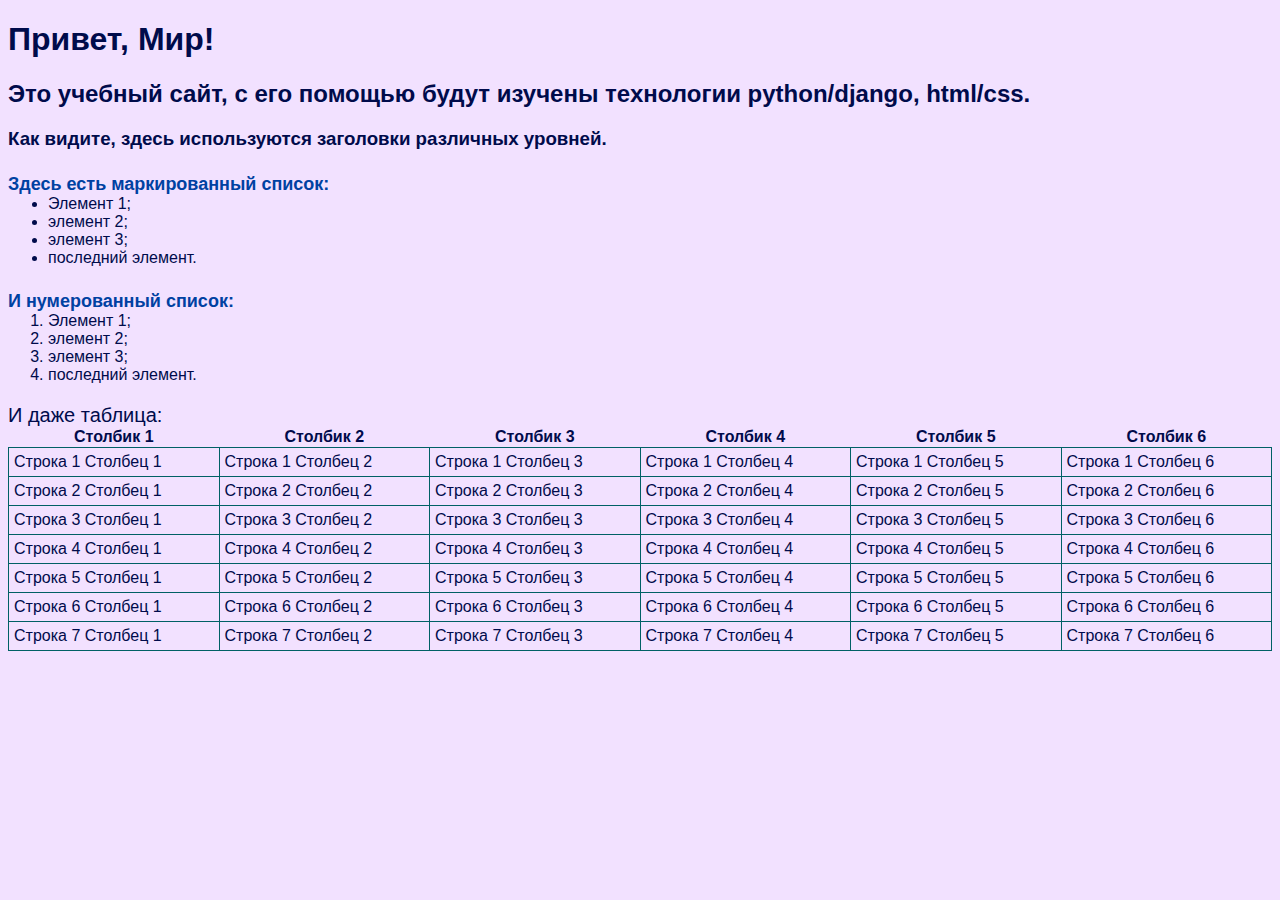
<file: firstwebpage/firstwebpage/flatpages/templates/index.html>
<!DOCTYPE html>
<html>
    <head>
        <link rel="stylesheet" href="../static/index.css">
        <!-- <link rel="stylesheet" href="{ STATIC_URL }/static/index.css"> -->
        <title>Привет, Мир!</title>
    </head>
    <body>
        <h1>Привет, Мир!</h1>
        <h2>Это учебный сайт, с его помощью будут изучены технологии 
            python/django, html/css.</h2>
        <h3>Как видите, здесь используются заголовки различных 
            уровней.</h3>
        <h4>Здесь есть маркированный список:</h4>
        
		<ul>
            <li>Элемент 1;</li>
            <li>элемент 2;</li>
            <li>элемент 3;</li>
            <li>последний элемент.</li>
        </ul>
		
        <h4>И нумерованный список:</h4>
        
		<ol>
            <li>Элемент 1;</li>
            <li>элемент 2;</li>
            <li>элемент 3;</li>
            <li>последний элемент.</li>
        </ol>
		
        <p>И даже таблица:</p>
        <table style="border: none">
            <thead>
                <tr>
                    <th>Столбик 1</th>
                    <th>Столбик 2</th>
                    <th>Столбик 3</th>
                    <th>Столбик 4</th>
                    <th>Столбик 5</th>
                    <th>Столбик 6</th>
                </tr>
            </thead>
            <tr>
                <td>Строка 1 Столбец 1</td>
                <td>Строка 1 Столбец 2</td>
                <td>Строка 1 Столбец 3</td>
                <td>Строка 1 Столбец 4</td>
                <td>Строка 1 Столбец 5</td>
                <td>Строка 1 Столбец 6</td>
            </tr>
            <tr>
                <td>Строка 2 Столбец 1</td>
                <td>Строка 2 Столбец 2</td>
                <td>Строка 2 Столбец 3</td>
                <td>Строка 2 Столбец 4</td>
                <td>Строка 2 Столбец 5</td>
                <td>Строка 2 Столбец 6</td>
            </tr>
            <tr>
                <td>Строка 3 Столбец 1</td>
                <td>Строка 3 Столбец 2</td>
                <td>Строка 3 Столбец 3</td>
                <td>Строка 3 Столбец 4</td>
                <td>Строка 3 Столбец 5</td>
                <td>Строка 3 Столбец 6</td>
            </tr>
			<tr>
                <td>Строка 4 Столбец 1</td>
                <td>Строка 4 Столбец 2</td>
                <td>Строка 4 Столбец 3</td>
                <td>Строка 4 Столбец 4</td>
                <td>Строка 4 Столбец 5</td>
                <td>Строка 4 Столбец 6</td>
            </tr>
            <tr>
                <td>Строка 5 Столбец 1</td>
                <td>Строка 5 Столбец 2</td>
                <td>Строка 5 Столбец 3</td>
                <td>Строка 5 Столбец 4</td>
                <td>Строка 5 Столбец 5</td>
                <td>Строка 5 Столбец 6</td>
            </tr>
            <tr>
                <td>Строка 6 Столбец 1</td>
                <td>Строка 6 Столбец 2</td>
                <td>Строка 6 Столбец 3</td>
                <td>Строка 6 Столбец 4</td>
                <td>Строка 6 Столбец 5</td>
                <td>Строка 6 Столбец 6</td>
            </tr>
            <tr>
                <td>Строка 7 Столбец 1</td>
                <td>Строка 7 Столбец 2</td>
                <td>Строка 7 Столбец 3</td>
                <td>Строка 7 Столбец 4</td>
                <td>Строка 7 Столбец 5</td>
                <td>Строка 7 Столбец 6</td>
            </tr>
        </table>
    </body>
</html>
</file>
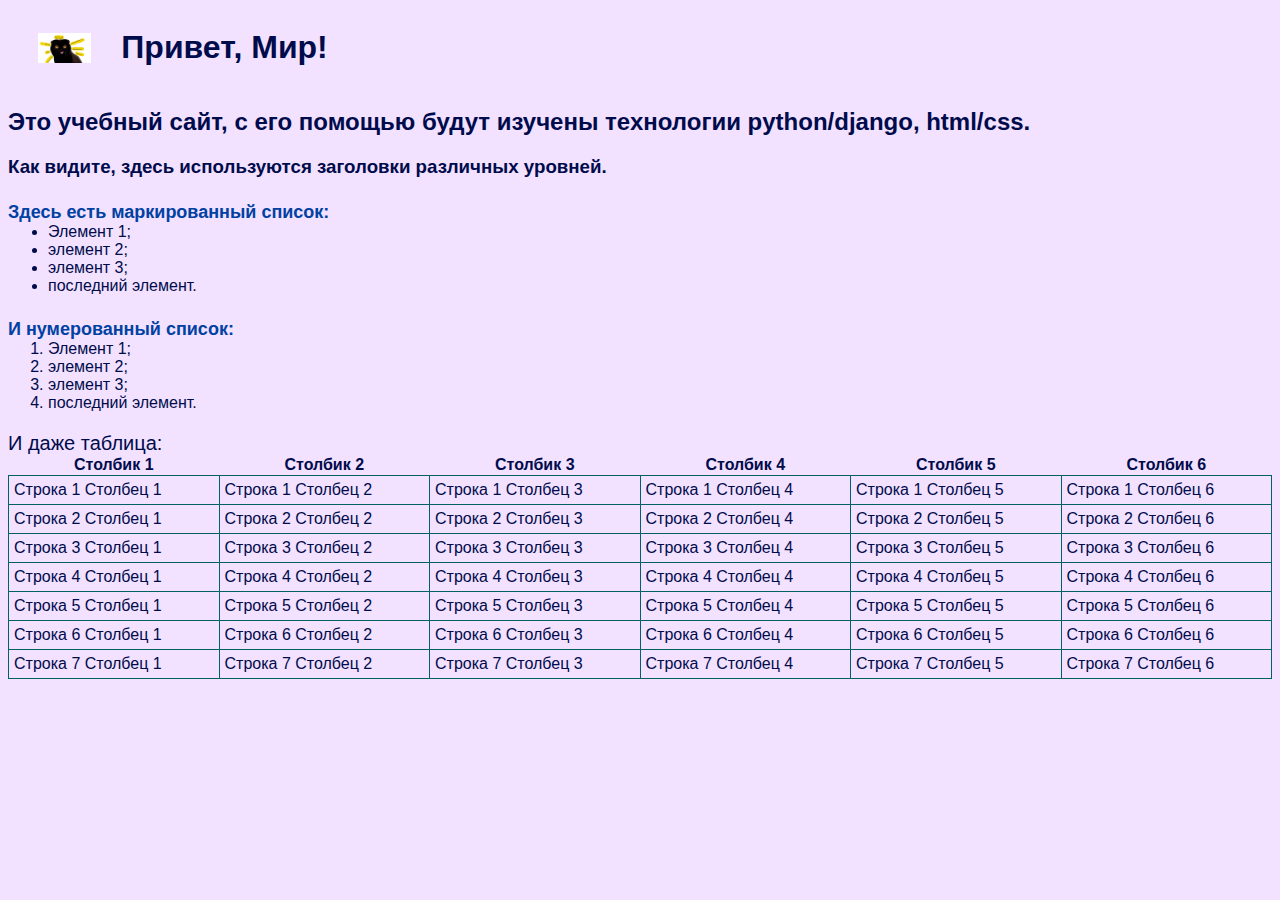
<file: firstwebpage/firstwebpage/flatpages/templates/static_handler.html>
<!DOCTYPE html>
<html>
    <head>
        <link rel="stylesheet" href="../static/index.css">
        <!-- <link rel="stylesheet" href="{ STATIC_URL }/static/index.css"> -->
        <title>Привет, Мир!</title>
    </head>
    <body>
        <div>
        <img src="../static/cat.png" alt="Cat">
        <h1>Привет, Мир!</h1>
        </div>
        <h2>Это учебный сайт, с его помощью будут изучены технологии 
            python/django, html/css.</h2>
        <h3>Как видите, здесь используются заголовки различных 
            уровней.</h3>
        <h4>Здесь есть маркированный список:</h4>
        
		<ul>
            <li>Элемент 1;</li>
            <li>элемент 2;</li>
            <li>элемент 3;</li>
            <li>последний элемент.</li>
        </ul>
		
        <h4>И нумерованный список:</h4>
        
		<ol>
            <li>Элемент 1;</li>
            <li>элемент 2;</li>
            <li>элемент 3;</li>
            <li>последний элемент.</li>
        </ol>
		
        <p>И даже таблица:</p>
        <table style="border: none">
            <thead>
                <tr>
                    <th>Столбик 1</th>
                    <th>Столбик 2</th>
                    <th>Столбик 3</th>
                    <th>Столбик 4</th>
                    <th>Столбик 5</th>
                    <th>Столбик 6</th>
                </tr>
            </thead>
            <tr>
                <td>Строка 1 Столбец 1</td>
                <td>Строка 1 Столбец 2</td>
                <td>Строка 1 Столбец 3</td>
                <td>Строка 1 Столбец 4</td>
                <td>Строка 1 Столбец 5</td>
                <td>Строка 1 Столбец 6</td>
            </tr>
            <tr>
                <td>Строка 2 Столбец 1</td>
                <td>Строка 2 Столбец 2</td>
                <td>Строка 2 Столбец 3</td>
                <td>Строка 2 Столбец 4</td>
                <td>Строка 2 Столбец 5</td>
                <td>Строка 2 Столбец 6</td>
            </tr>
            <tr>
                <td>Строка 3 Столбец 1</td>
                <td>Строка 3 Столбец 2</td>
                <td>Строка 3 Столбец 3</td>
                <td>Строка 3 Столбец 4</td>
                <td>Строка 3 Столбец 5</td>
                <td>Строка 3 Столбец 6</td>
            </tr>
			<tr>
                <td>Строка 4 Столбец 1</td>
                <td>Строка 4 Столбец 2</td>
                <td>Строка 4 Столбец 3</td>
                <td>Строка 4 Столбец 4</td>
                <td>Строка 4 Столбец 5</td>
                <td>Строка 4 Столбец 6</td>
            </tr>
            <tr>
                <td>Строка 5 Столбец 1</td>
                <td>Строка 5 Столбец 2</td>
                <td>Строка 5 Столбец 3</td>
                <td>Строка 5 Столбец 4</td>
                <td>Строка 5 Столбец 5</td>
                <td>Строка 5 Столбец 6</td>
            </tr>
            <tr>
                <td>Строка 6 Столбец 1</td>
                <td>Строка 6 Столбец 2</td>
                <td>Строка 6 Столбец 3</td>
                <td>Строка 6 Столбец 4</td>
                <td>Строка 6 Столбец 5</td>
                <td>Строка 6 Столбец 6</td>
            </tr>
            <tr>
                <td>Строка 7 Столбец 1</td>
                <td>Строка 7 Столбец 2</td>
                <td>Строка 7 Столбец 3</td>
                <td>Строка 7 Столбец 4</td>
                <td>Строка 7 Столбец 5</td>
                <td>Строка 7 Столбец 6</td>
            </tr>
        </table>
    </body>
</html>
</file>
<file: firstwebpage/firstwebpage/flatpages/static/index.css>
body {
    background: #f2e1ff; 
    font-family: Tahoma, Arial, sans-serif; 
    color: rgb(0, 11, 75);
}
table {
    border-collapse: collapse;
    width: 100%;
}
p, h4 {
    font-size: 20px; 
    margin-bottom: 0;
}
h4 {
    font-size: 18px; 
    color:#0041a2;
}
ul, ol {
    margin: 0;
}
table tr td {
    padding: 5px;
    border: 1px solid rgb(0, 96, 101);
}

img {
	height: 30px;
	width: auto;
    margin: auto 30px;
}
div {
display: flex;
}
</file>
